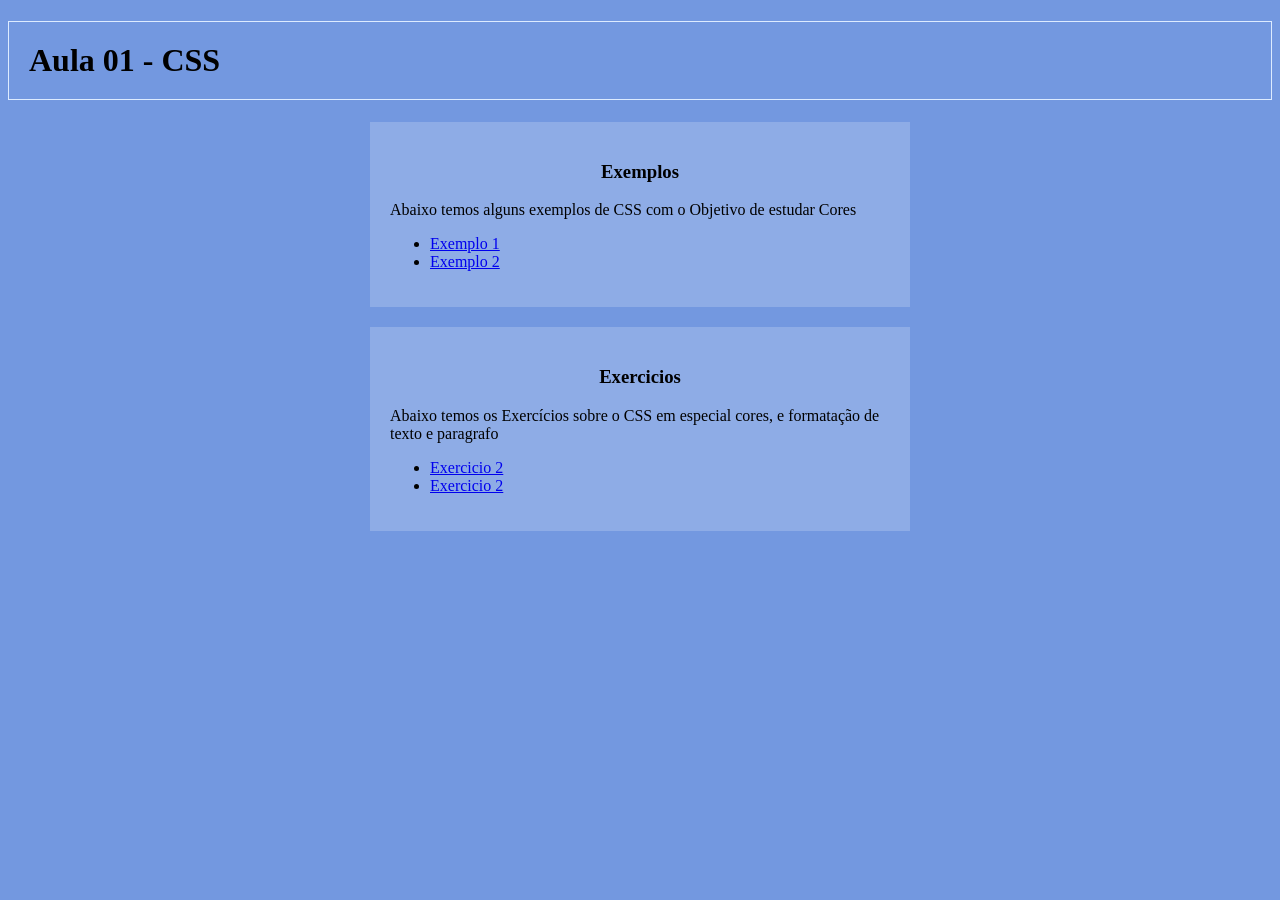
<file: Aula 01/Index.html>
<!DOCTYPE html>
<html lang="en">
  <head>
    <meta charset="UTF-8" />
    <meta name="viewport" content="width=device-width, initial-scale=1.0" />
    <title>Document</title>

    <style>

       body
       {
          background-color: #7398e0;
       }

       h1
       {
          background-color: antiquewhite
          text-align: center ;
          padding: 20px;
          border : 1px solid rgb(221, 235, 255);
       }

       div 
       {
         background-color: #8eace6;
         width: 500px ;
         margin: auto;
         padding: 20px;
         margin-bottom: 20px;
       }

       h3
       {
        text-align: center;
        color: rgb(0, 0, 0);
        margin-bottom: 3px solid;
       }
    
    </style>
  </head>

  <body>
    
    <h1>Aula 01 - CSS</h1>
    
    <div>
      
      <h3>Exemplos</h3>

      <p>Abaixo temos alguns exemplos de CSS com o Objetivo de estudar Cores</p>
  
    <ul> 
      <li><a href="Exemplo1.html">Exemplo 1</a></li>
    
      <li><a href="Exemplo2.html">Exemplo 2</a></li>
    </ul>

    </div>
    

    <div>
      <h3> Exercicios</h3>

       <p> 
        Abaixo temos os Exercícios sobre o CSS em especial
        cores, e formatação de texto e paragrafo
       </p>

       <ul> 
        <li><a href="Exercicio1.html">Exercicio 2</a></li>
      
        <li><a href="Exercicio2.html">Exercicio 2</a></li>
      </ul>
      




    </div>
  </body>

  </html>
</file>
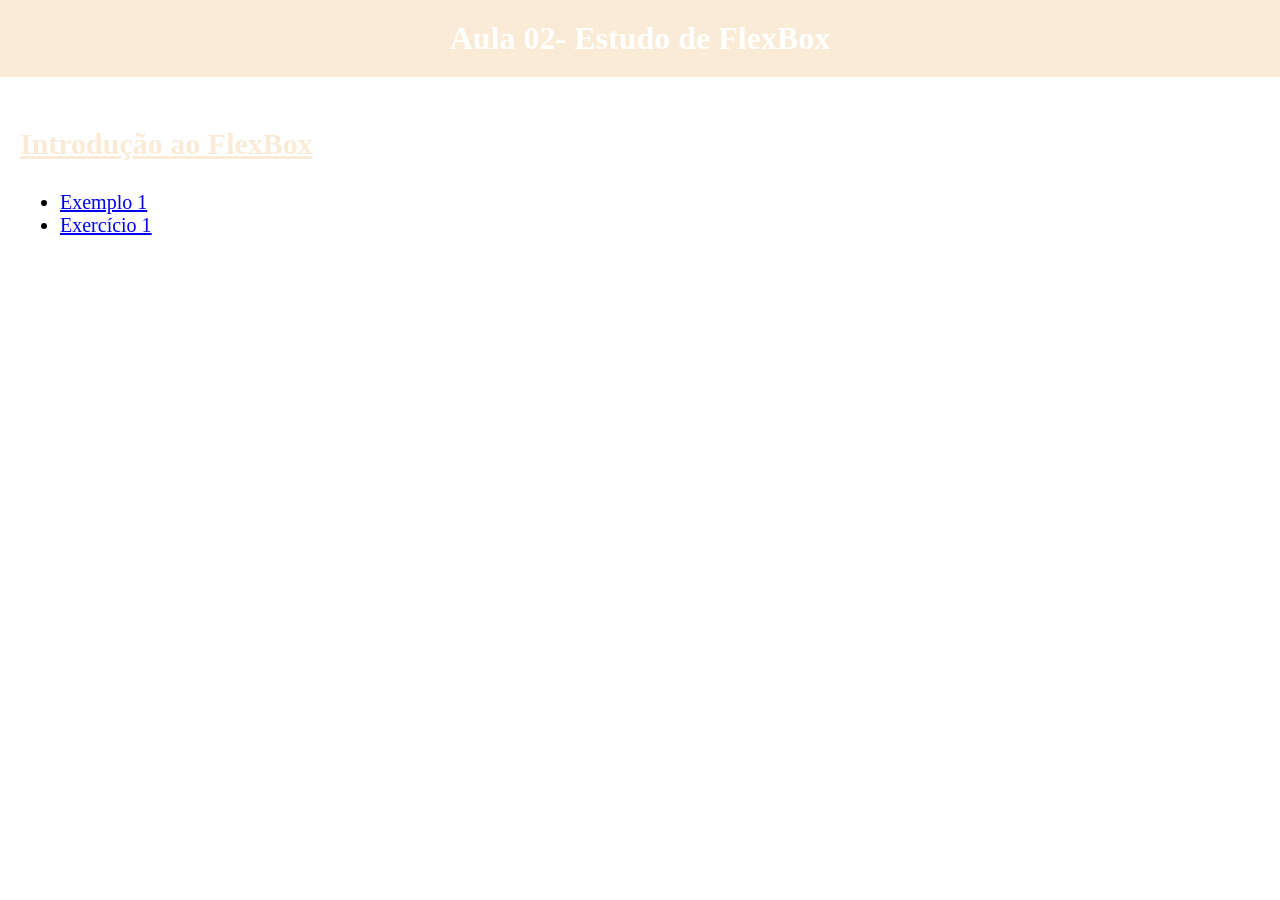
<file: aula02/index.html>
<!DOCTYPE html>
<html lang="en">
<head>
    <meta charset="UTF-8">
    <meta name="viewport" content="width=device-width, initial-scale=1.0">
    <title>Document</title>
<link rel="stylesheet" href="estilos.css">
</head>
<body>
   <h1> Aula 02- Estudo de FlexBox</h1> 

   <div class="conteudo">

   

   <p class="subtitulo">
    Introdução ao FlexBox
</p>

<ul>
    <li><a href="exemplo1.html">Exemplo 1</a></li>
    <li><a href="exercicio1.html">Exercício 1</a></li>
</ul>
</div>
</body>
</html>
</file>
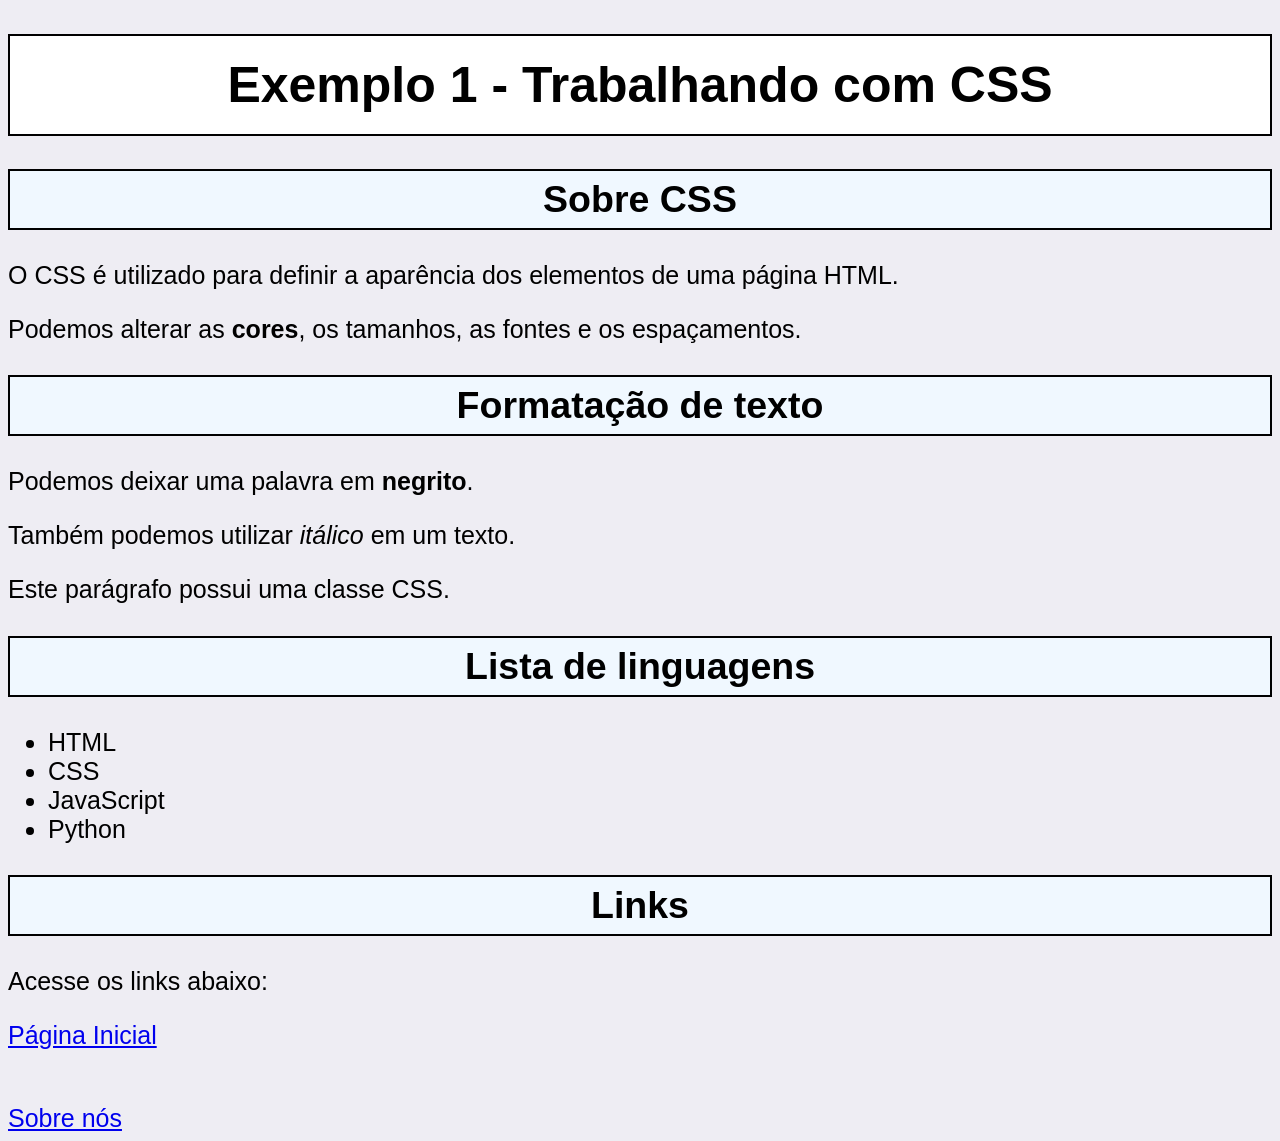
<file: Aula 01/Exemplo1.html>
<!DOCTYPE html>
<html lang="en">
<head>
    <meta charset="UTF-8">
    <meta name="viewport" content="width=device-width, initial-scale=1.0"> 

    <title>Exemplo 1</title>
    <link rel="stylesheet" href="Estilo_exemplo1.css">


</head>
<body>
    <h1>Exemplo 1 - Trabalhando com CSS</h1>

    <div class="conteudo">

        <h2>Sobre CSS</h2>
        <p>
            O CSS é utilizado para definir a aparência 
            dos elementos de uma página HTML.
        </p>
        <p>
            Podemos alterar as <strong>cores</strong>,
            os tamanhos, as fontes e os espaçamentos.
        </p>

    </div>

    <div class="conteudo">
        <h2>Formatação de texto</h2>

        <p>
            Podemos deixar uma palavra em <strong>negrito</strong>.
        </p>
        <p>
            Também podemos utilizar <em>itálico</em> em um texto.
        </p>
        <p class="destaque">
            Este parágrafo possui uma classe CSS.
        </p>
    </div>

    <div class="conteudo">
        <h2>Lista de linguagens</h2>

        <ul>
            <li>HTML</li>
            <li>CSS</li>
            <li>JavaScript</li>
            <li>Python</li>
        </ul>
    </div>

    <div class="conteudo_ze">
        <h2>Links</h2>

        <p>
            Acesse os links abaixo:
        </p>

        <a href="#">Página Inicial</a>
        <p></p>

        <br>

        <a href="#">Sobre nós</a>
    </div>

    
    
</body>
</html>
</file>
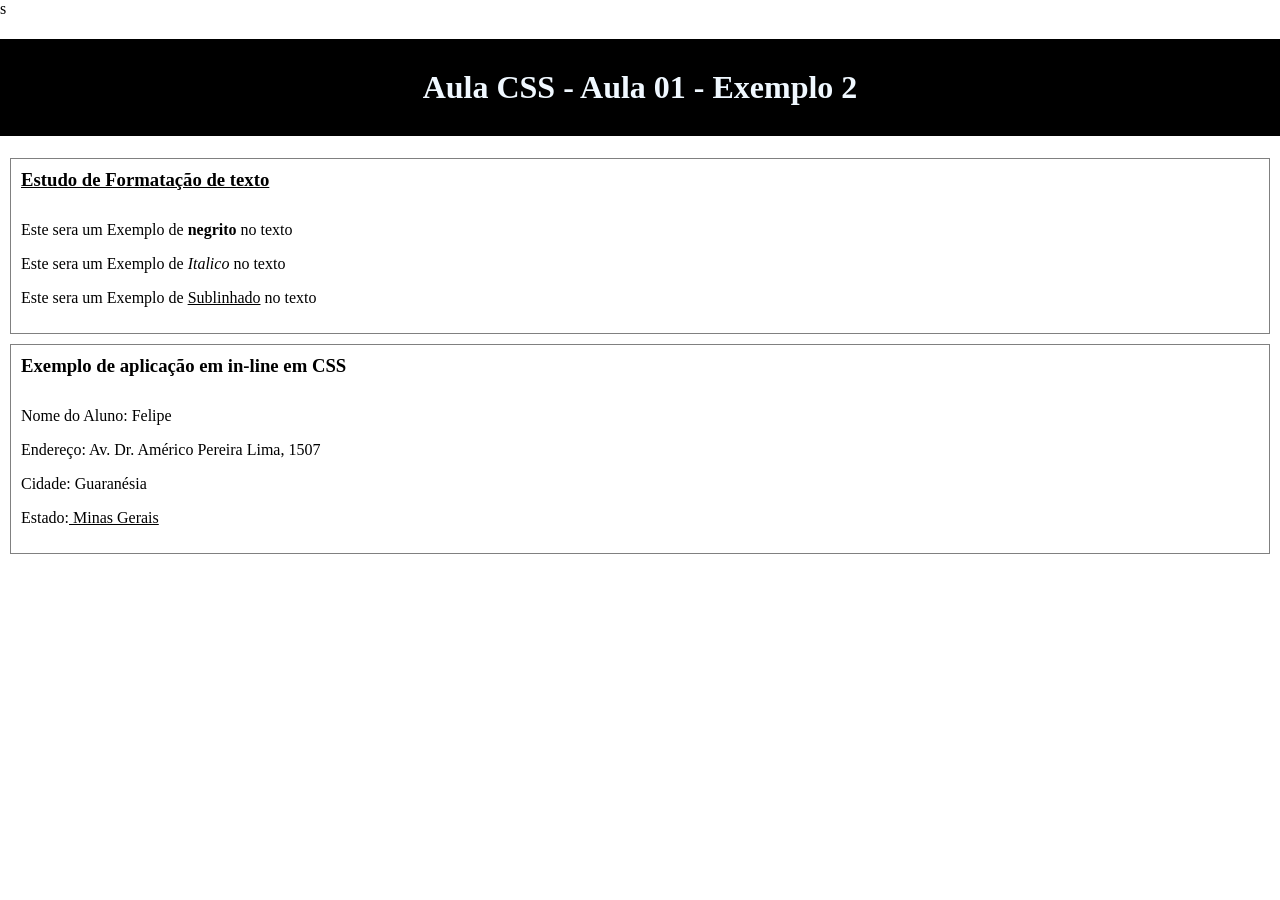
<file: Aula 01/Exemplo2.html>
<!DOCTYPE html>
<html lang="en">

<head>
    <meta charset="UTF-8">
    <meta name="viewport" content="width=device-width, initial-scale=1.0">
    <title>Aula CSS</title>

    <link rel="stylesheet" href="Estilos.css">

</head>

<body>s

    <h1>Aula CSS - Aula 01 - Exemplo 2</h1>

    <div>
        <h3 class="azul sublinhado"> Estudo de Formatação de texto </h3>
        <p>
            Este sera um Exemplo de <b>negrito</b> no texto
        </p>

        <p class="negrito">
            Este sera um Exemplo de <i>Italico</i> no texto
        </p>
        <p class="italico">
            Este sera um Exemplo de <u>Sublinhado</u> no texto
        </p>
    </div>
    <div>
        <h3>
            Exemplo de aplicação em in-line em CSS
        </h3>

        <p>
            Nome do Aluno: <span class="negrito"> Felipe </span>
        </p>

        <P> Endereço:<span class="azul italico >">
                Av. Dr. Américo Pereira Lima, 1507
            </span>
        </P>
        <p class="negrito">
            Cidade:<span class="azul"> Guaranésia</span>
        </p>
        <p class="negrito">
            Estado:<span class="sublinhado"> Minas Gerais</span>
        </p>
    </div>
</body>

</html>
</file>
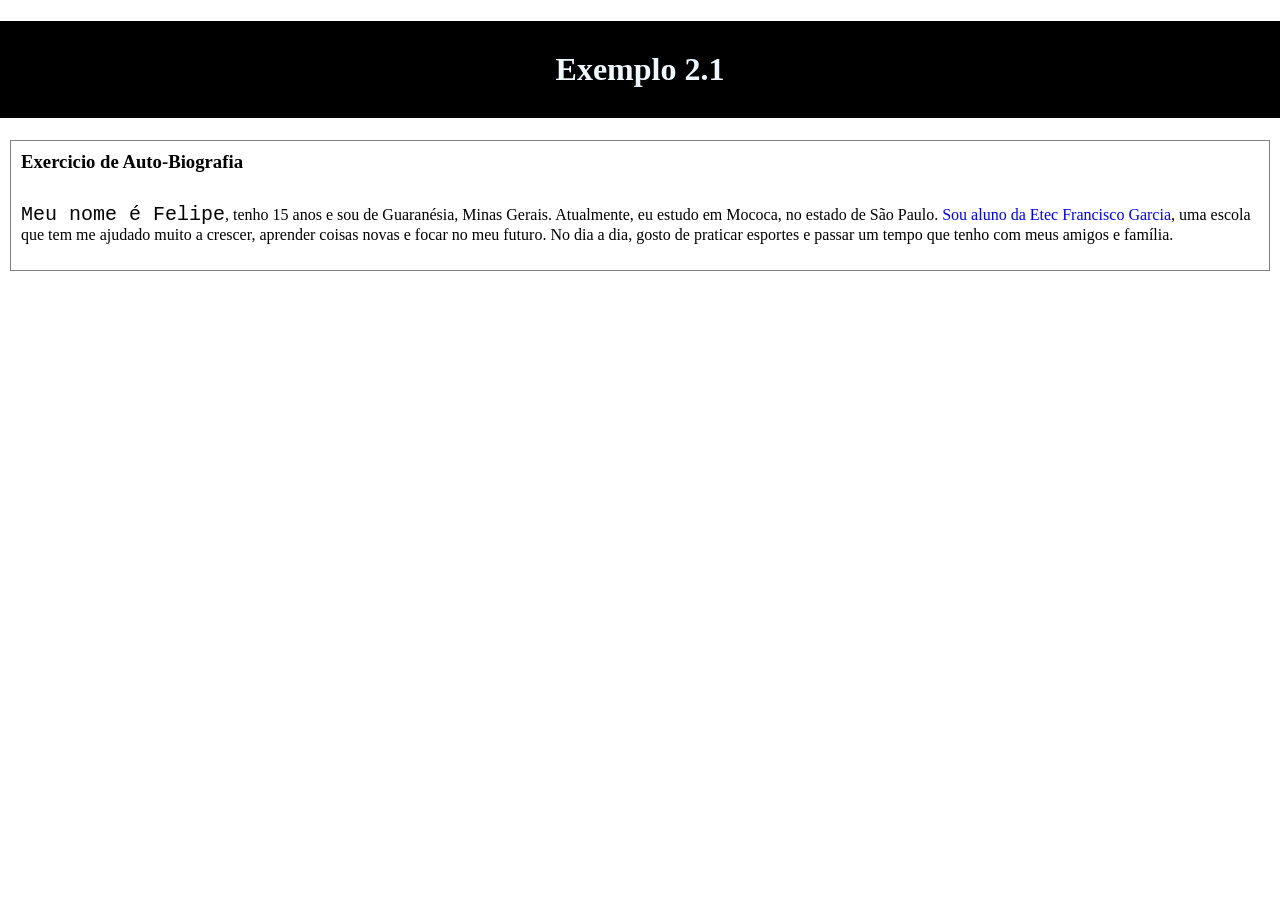
<file: Aula 01/Exemplo21.html>
<!DOCTYPE html>
<html lang="en">

<head>
    <meta charset="UTF-8">
    <meta name="viewport" content="width=device-width, initial-scale=1.0">
    <title>Document</title>
    <link rel="stylesheet" href="Estilos.css">
</head>

<body>
    <h1> Exemplo 2.1</h1>
    <div>
        <h3> Exercicio de Auto-Biografia</h3>
    
        <p> <span class="destaque">Meu nome é Felipe</span>, tenho 15 anos e sou de Guaranésia, Minas Gerais. Atualmente, eu estudo em
            Mococa, no estado de São Paulo. <span class="Azul google >"> Sou aluno da Etec Francisco Garcia</span>, uma escola que tem me ajudado muito a
            crescer, aprender coisas novas e focar no meu futuro. No dia a dia, <span class="letracursiva">gosto de praticar esportes </span>e passar um tempo
            que tenho com meus amigos e família. 
         </p>
    
        </div>
    
</body>

</html>
</file>
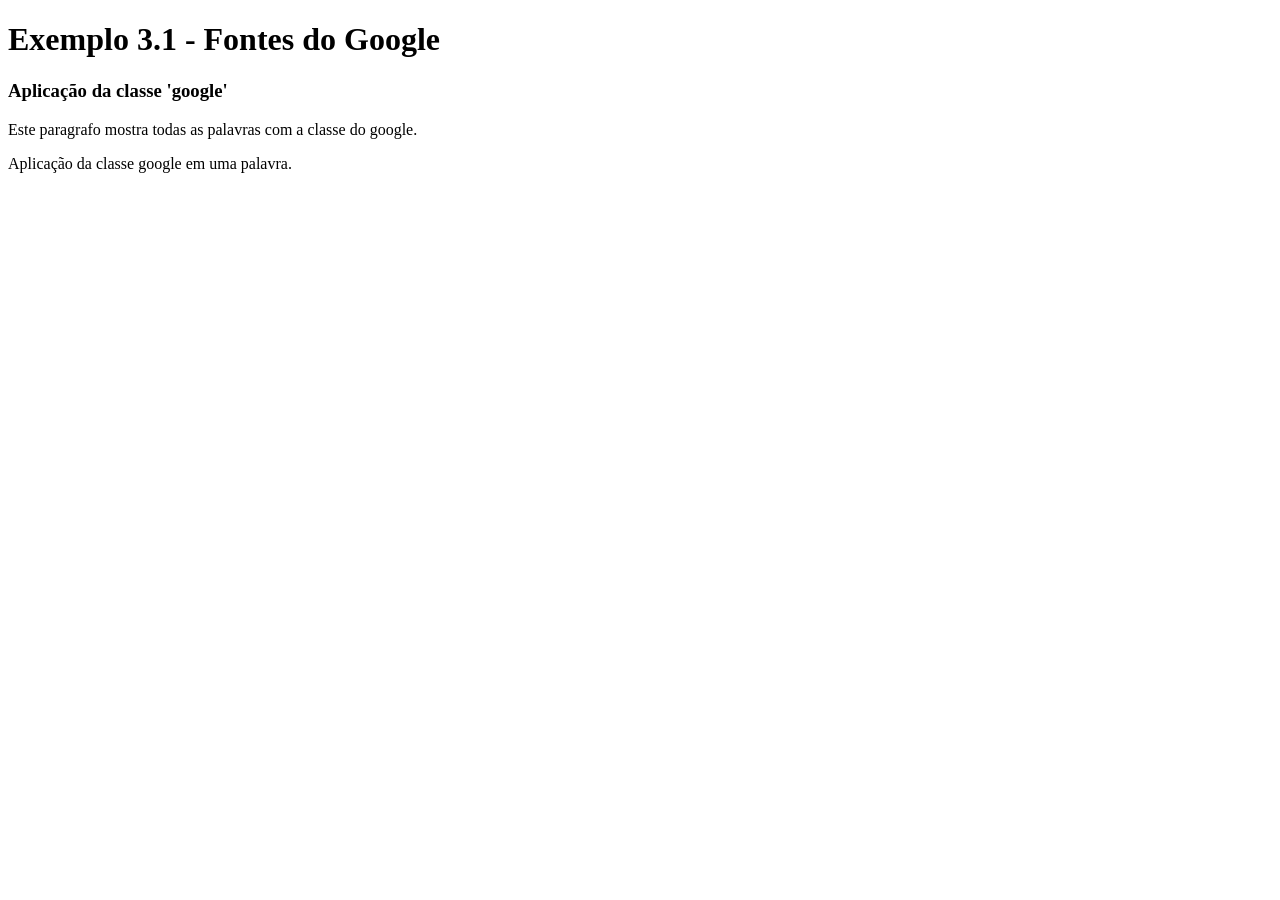
<file: Aula 01/exemplo31.html>
<!DOCTYPE html>
<html lang="en">
<head>
    <meta charset="UTF-8">
    <meta name="viewport" content="width=device-width, initial-scale=1.0">
    <title>Document</title>

    <link href='https://fonts.googleapis.com/css?family=Anton SC' rel='stylesheet'>

    <link rel="stylessheet" href="Estilos.css">
</head>

<body>
    
    <h1>
        Exemplo 3.1 - Fontes do Google
    </h1>
    
    <div>
        <h3 class="google">
            Aplicação da classe 'google'
        </h3>
    
        <p class="google">
            Este paragrafo mostra todas as palavras
            com a classe do google.
        </p>
    
        <p>
            Aplicação da classe
            <span class="google">google</span>
            em uma palavra.
        </p>
        
    </div>


     
</body>
</html>
</file>
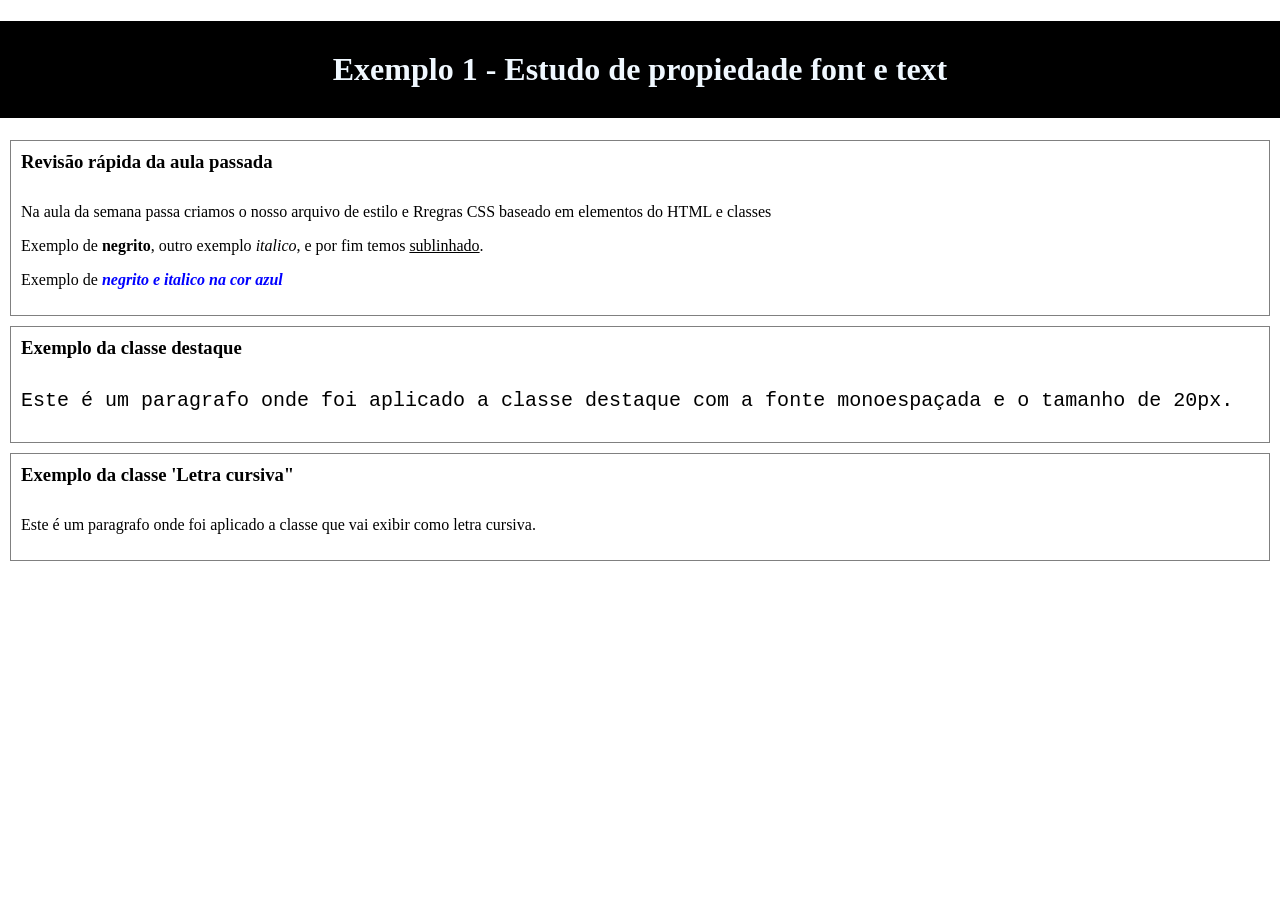
<file: Aula 01/Exercicio3.html>
<!DOCTYPE html>
<html lang="en">

<head>
    <meta charset="UTF-8">
    <meta name="viewport" content="width=device-width, initial-scale=1.0">
    <title>Document</title>

    <link rel="stylesheet" href="Estilos.css">

</head>

<body>
    <h1>
        Exemplo 1 - Estudo de propiedade font e text
    </h1>

    <div>
        <h3>
            Revisão rápida da aula passada
        </h3>

        <p>
            Na aula da semana passa criamos o
            nosso arquivo de estilo e Rregras CSS
            baseado em elementos do HTML e classes
        </p>

        <p>
            Exemplo de <span class="Negrito">negrito</span>,
            outro exemplo <span class="Italico">italico</span>,
            e por fim temos <span class="sublinhado">sublinhado</span>.
        </p>

        <p>
            Exemplo de <span class="Negrito Italico Azul">
                negrito e italico na cor azul</span>
        </p>

    </div>


    <div>
        <h3> Exemplo da classe destaque</h3>

        <p class="destaque">
            Este é um paragrafo onde foi aplicado
            a classe destaque com a fonte monoespaçada
            e o tamanho de 20px.

        </p>

    </div>
  
    <div>
        <h3>Exemplo da classe 'Letra cursiva"</h3>
        <p class="letracursiva">
            Este é um paragrafo onde foi aplicado
            a classe que vai exibir como letra
            cursiva.
        </p>

    </div>



</body>

</html>
</file>
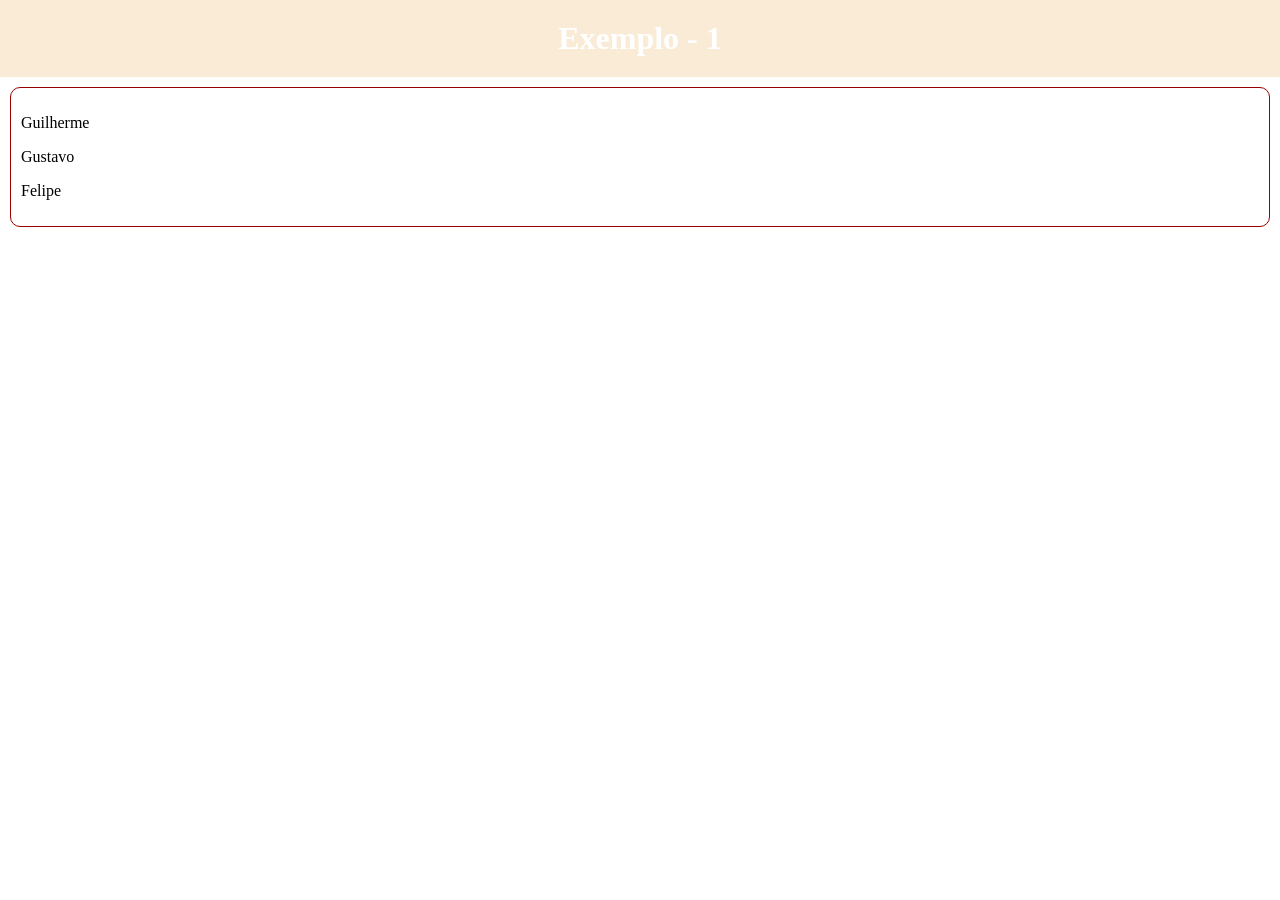
<file: aula02/exemplo1.html>
<!DOCTYPE html>
<html lang="en">
<head>
    <meta charset="UTF-8">
    <meta name="viewport" content="width=device-width, initial-scale=1.0">
    <title>Document</title>
<link rel="stylesheet" href="estilos.css">
</head>
<body>
    <h1>Exemplo - 1

    </h1>

    <div class="exemplo1">
        <p>Guilherme</p>
        <p>Gustavo</p>
        <p>Felipe</p>
    </div>
    
</body>
</html>
</file>
<file: aula02/estilos.css>
body
{
    margin : 0;
    padding: 0;
}

h1
{
    color : white;
    background-color:antiquewhite;
    text-align: center;
    margin : 0;
    padding: 20px;
}

.conteudo
{
    font-size: 20px;
    margin : 10px;
    padding: 10px;
}

.subtitulo
{
    font-size: 30px;
    color : antiquewhite;
    font-weight: bold;
    text-decoration: underline;
}

.exemplo1
{
    border: 1px solid #960000;
    border-radius: 10px;
    margin: 10px;
    padding: 10px;
}

.centralizado
{
    display: flex;
    justify-content: center;
}

.inicio
{
    display: flex;
    justify-content: flex-start;
}

.fim
{
    display: flex;
    justify-content: flex-end;
}

.around
{
    display: flex;
    justify-content: space-around;
}

.between
{
    display: flex;
    justify-content: space-between;
}
</file>
<file: Aula 01/Estilo_exemplo1.css>
body {
    background-color: #eeedf3;
    font-size: 25px; font-family: Arial, sans-serif; 
}
h1 {
    background-color: white;
    text-align: center;
    padding: 20px;
    border: 2px solid rgb(0, 0, 0);
}
h2 {
    background-color: aliceblue;
    text-align: center;
    padding: 7px;
    border: 2px solid rgb(0, 0, 0);
}
</file>
<file: Aula 01/Estilos.css>
body
{
 margin: 0;
 padding: 0 ;
}

h1
{
    background-color: black;
    color: aliceblue;
    padding: 30px;
    text-align: center;
    
}

div 
{
border: 1px solid gray;
margin: 10px;
padding: 10px;
}

h3 
{
    color: black;
    margin-bottom: 30px;
    margin-top: 0;

}

.Azul
{
    color:blue
}

.Negrito
{
    font-weight: bold;
}

.Italico
{
    font-style:italic ;
}

.sublinhado
{
    text-decoration: underline;
}

.destaque
{
    font-family: 'Courier New', Courier, monospace;
font-size: 20px;
}

.letracursiva
{
    font-family: 'Lucida Handwriting';
}

.google
{
    font-family: 'Anton SC';
    font-style: 20px;
    color : blue;

}
</file>
